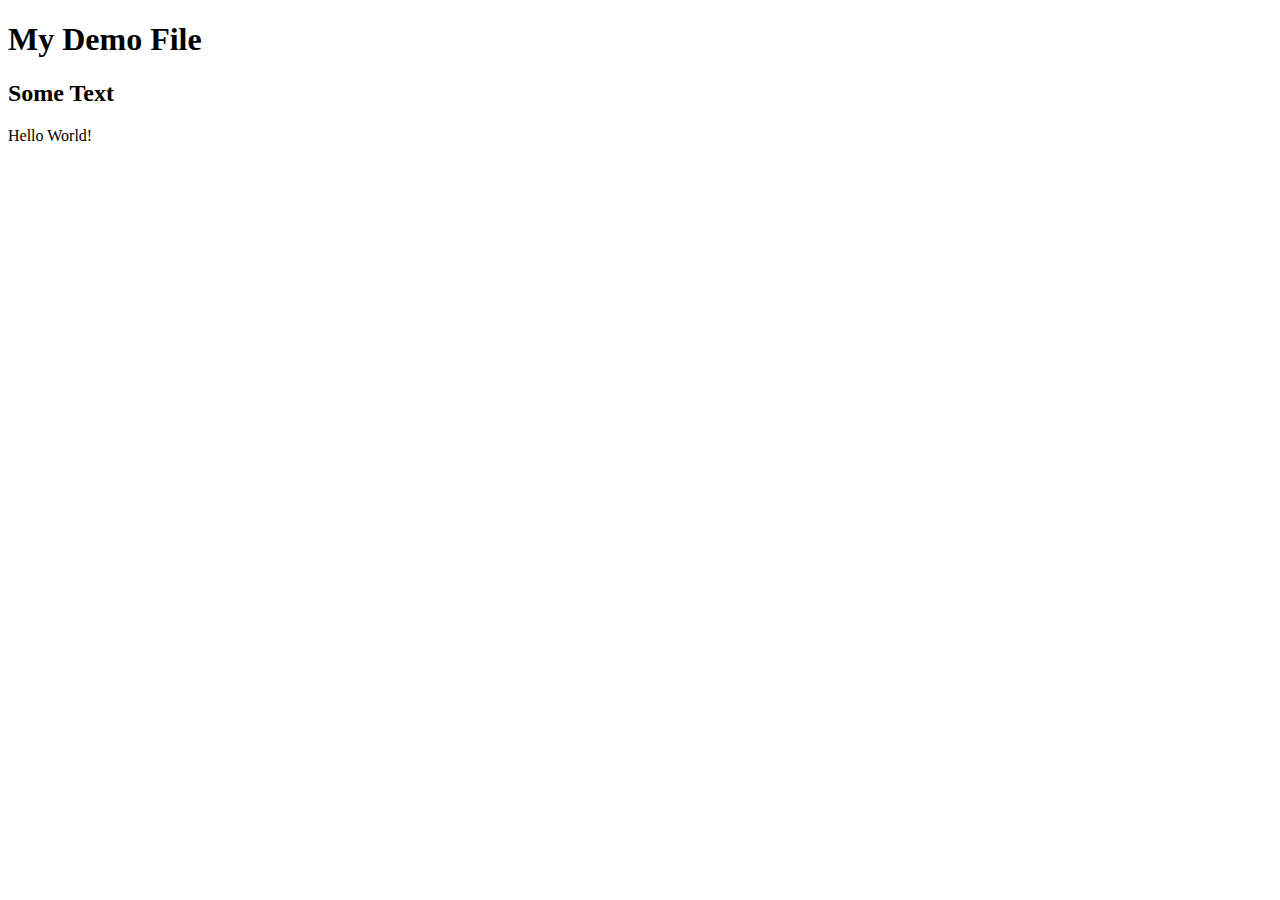
<file: index.html>
<!DOCTYPE html>
<html lang="en">

<head>
    <meta charset="UTF-8">
    <title>My Demo</title>
</head>

<body>
    <h1>My Demo File</h1>
    <h2>Some Text</h2>
    <p>Hello World!</p>
</body>

</html>
</file>
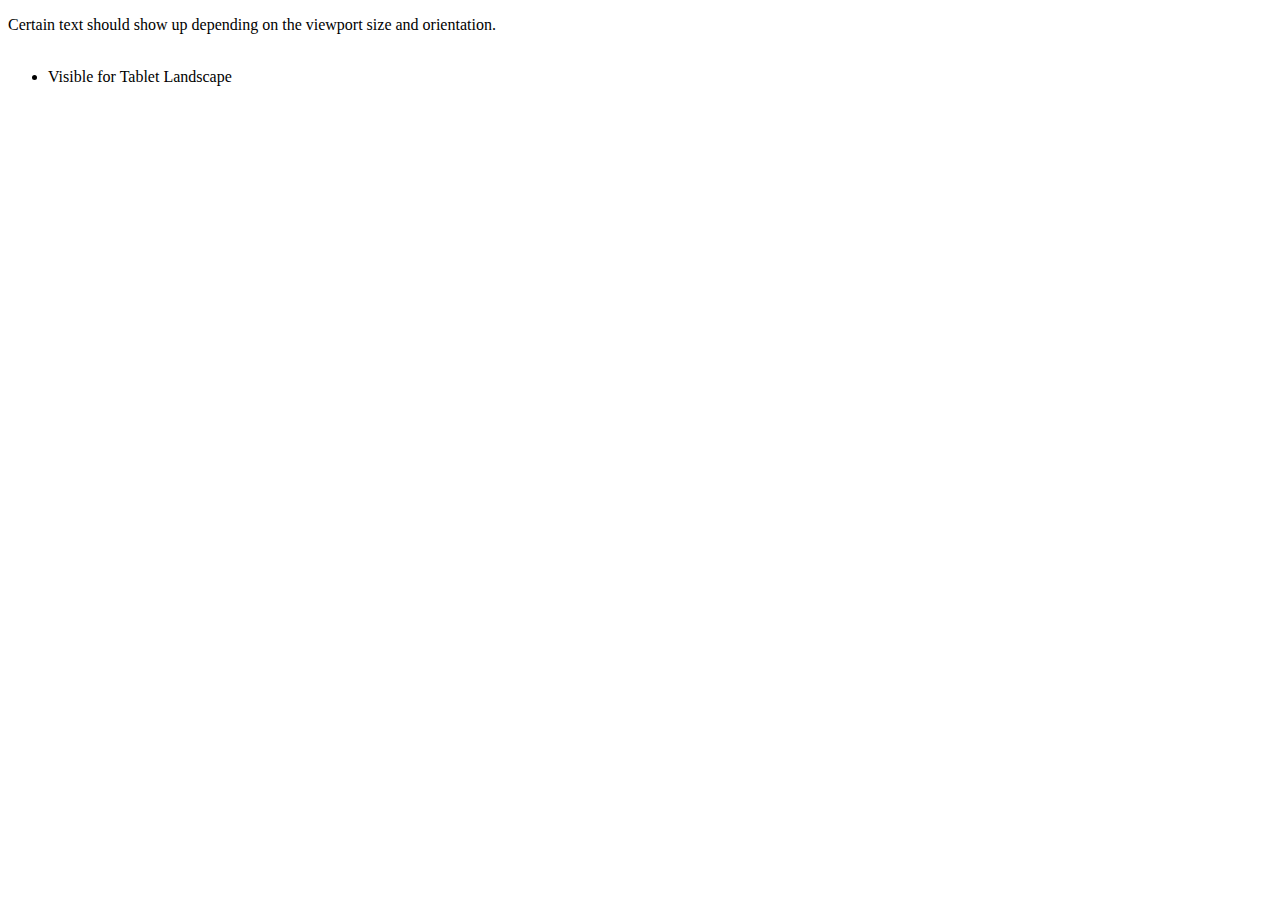
<file: screensTest.html>
<!DOCTYPE html>
<html lang="en">
	<head>
		<meta charset="UTF-8">
		
		<title>Testing CSS screen sizes with visibility tags</title>
		<link rel="stylesheet" href="./style.css">
	</head> 

	<body>
		<p>Certain text should show up depending on the viewport size and orientation.</p>
		
		<ul>
			<li class="AlvDesktopScreen"  >Visible for Desktop</li>
			<li class="AlvTabletLandscape">Visible for Tablet Landscape</li>
			<li class="AlvTabletPortrait" >Visible for Tablet Portrait</li>
			<li class="AlvPhoneLandscape" >Visible for Phone Landscape</li>
			<li class="AlvPhonePortrait"  >Visible for Phone Portrait</li>
		</ul>
	</body>
</html>
</file>
<file: style.css>
@media screen and (max-width: 1920px) {
/*
Desktop screen
*/
	.AlvDesktopScreen {
		visibility: visible;
	}
	.AlvTabletLandscape {
		visibility: hidden;
	}
	.AlvTabletPortrait {
		visibility: hidden;
	}
	.AlvPhoneLandscape {
		visibility: hidden;
	}
	.AlvPhonePortrait {
		visibility: hidden;
	}
}

@media screen and (min-width: 1024px) and (max-width: 1366px) and (orientation:landscape){
/*
iPad or tablet screen in landscape
*/

	.AlvDesktopScreen {
		visibility: hidden;
	}
	.AlvTabletLandscape {
		visibility: visible;
	}
	.AlvTabletPortrait {
		visibility: hidden;
	}
	.AlvPhoneLandscape {
		visibility: hidden;
	}
	.AlvPhonePortrait {
		visibility: hidden;
	}
}

@media screen and (min-width: 768px) and (max-width: 1024px) and (orientation:portrait){
/*
iPad or tablet screen in portrait
*/

	.AlvDesktopScreen {
		visibility: hidden;
	}
	.AlvTabletLandscape {
		visibility: hidden;
	}
	.AlvTabletPortrait {
		visibility: visible;
	}
	.AlvPhoneLandscape {
		visibility: hidden;
	}
	.AlvPhonePortrait {
		visibility: hidden;
	}
}

/*
@media screen and (min-width: 568px) and (max-width: 667px) and (orientation:landscape)
*/
@media screen and (max-width: 667px) and (orientation:landscape){
/*
smartphone in landscape using iPhone 8 (not 8 Plus) as max
*/

	.AlvDesktopScreen {
		visibility: hidden;
	}
	.AlvTabletLandscape {
		visibility: hidden;
	}
	.AlvTabletPortrait {
		visibility: hidden;
	}
	.AlvPhoneLandscape {
		visibility: visible;
	}
	.AlvPhonePortrait {
		visibility: hidden;
	}
}

/*
@media screen and (min-width: 320px) and (max-width: 375px) and (orientation:portrait)
*/
@media screen and (max-width: 375px) and (orientation:portrait){
/*
smartphone in portrait using iPhone 8 (not 8 Plus) as max
*/

	.AlvDesktopScreen {
		visibility: hidden;
	}
	.AlvTabletLandscape {
		visibility: hidden;
	}
	.AlvTabletPortrait {
		visibility: hidden;
	}
	.AlvPhoneLandscape {
		visibility: hidden;
	}
	.AlvPhonePortrait {
		visibility: visible;
	}
}
</file>
